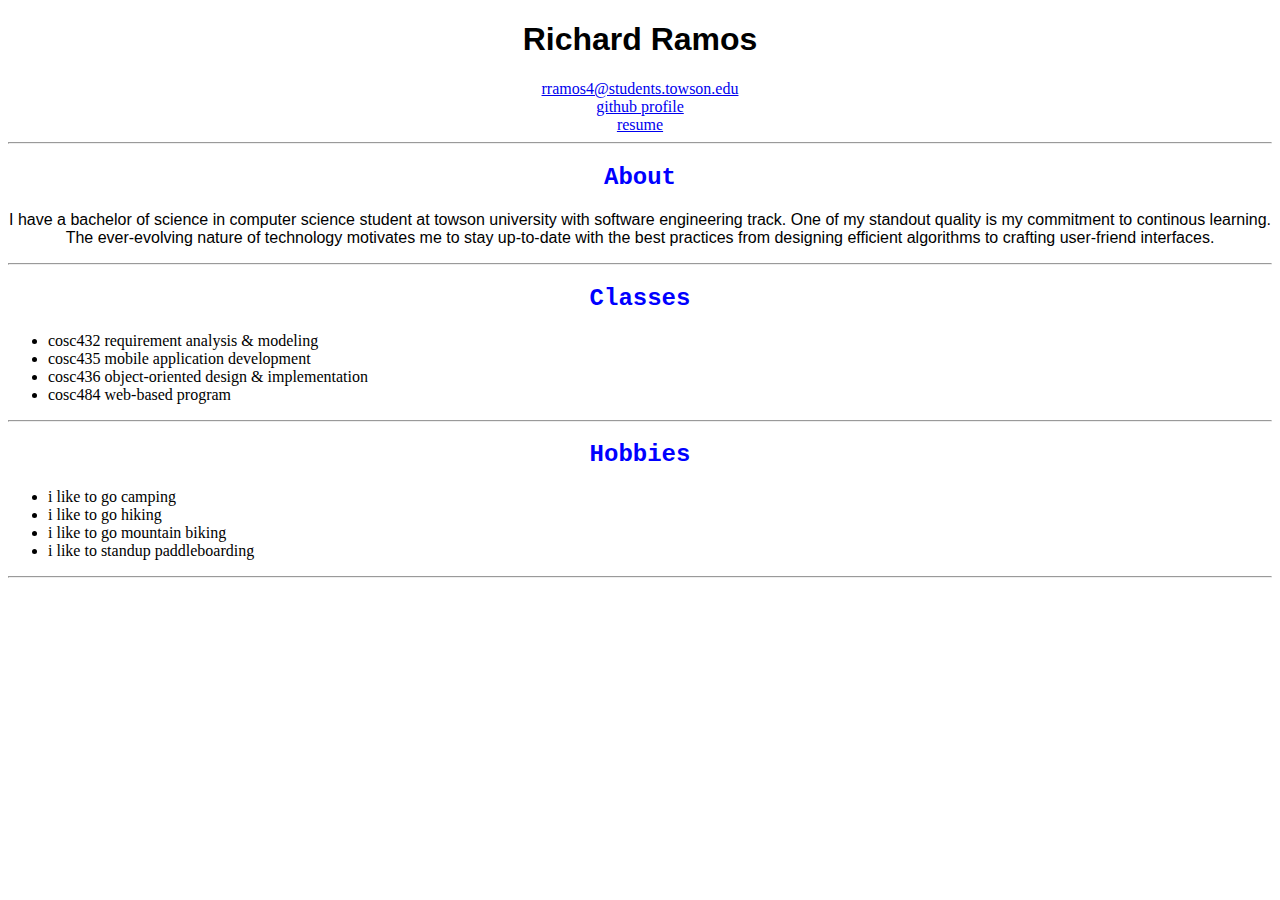
<file: index.html>
<!DOCTYPE html>
<html lang="en">
  
  <!-- header start -->
  <head>
    <meta charset="UTF-8" />
    <meta name="viewport" content="width=device-width, initial-scale=1.0" />
    <title>Richard Ramos</title>
    <!-- css styling external-->
    <link rel="stylesheet" href="index.css">
  </head>
  <!-- header end -->

  <!-- body start -->
  <body>
    <h1 id="name">Richard Ramos</h1>
    <div class="link">
      <a href="mailto:rramos4@students.towson.edu">
        rramos4@students.towson.edu</a
      >
      <br />
      <a href="https://github.com/rramos4t"> github profile</a>
      <br />
      <a href="resume"> resume</a>
    </div>
    <hr />
    <h2 class="title">About</h2>

    <p class="paragraph">
      I have a bachelor of science in computer science student at towson university with software
      engineering track. One of my standout quality is my commitment to
      continous learning. The ever-evolving nature of technology motivates me to
      stay up-to-date with the best practices from designing efficient
      algorithms to crafting user-friend interfaces.
    </p>
    <hr />
    <h2 class="title">Classes</h2>
    <ul>
      <li>cosc432 requirement analysis & modeling</li>
      <li>cosc435 mobile application development</li>
      <li>cosc436 object-oriented design & implementation</li>
      <li>cosc484 web-based program</li>
    </ul>

    <hr />
    <h2 class="title">Hobbies</h2>

    <ul>
      <li>i like to go camping</li>
      <li>i like to go hiking</li>
      <li>i like to go mountain biking</li>
      <li>i like to standup paddleboarding</li>
    </ul>
    <hr />
  </body>
  <!-- body end -->
</html>
</file>
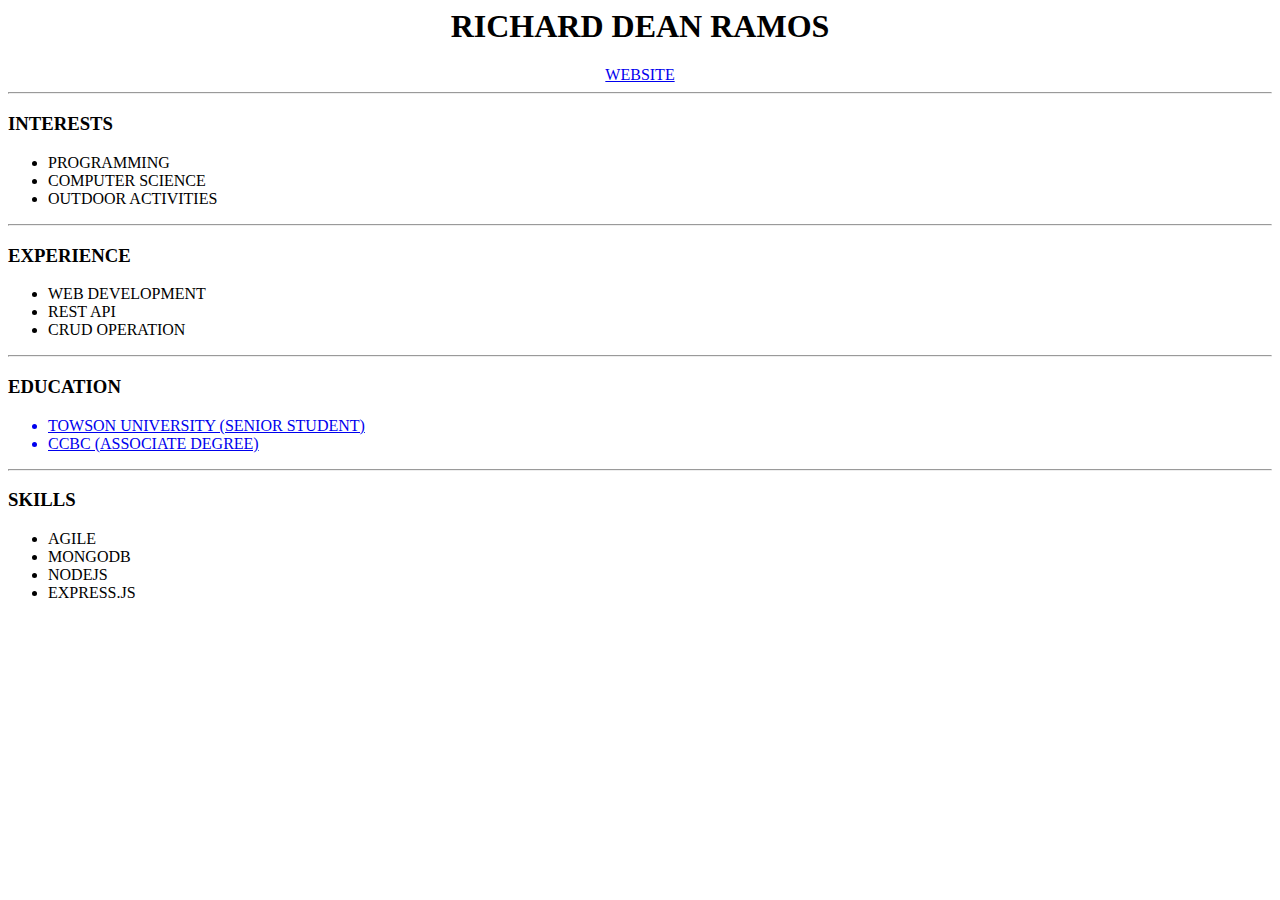
<file: resume.html>
<html lang="en">
  <head>
    <meta charset="UTF-8" />
    <meta http-equiv="X-UA-Compatible" content="IE=edge" />
    <meta name="viewport" content="width=device-width, initial-scale=1.0" />
    <title>Resume</title>
  </head>
  <body>
    <div style="text-align: center">
      <h1>
        RICHARD DEAN RAMOS
      </h1>
      <a href="index">WEBSITE</a>
    </div>
    <hr />
    <div>
      <h3>INTERESTS</h3>
      <ul>
        <li>PROGRAMMING</li>
        <li>COMPUTER SCIENCE</li>
        <li>OUTDOOR ACTIVITIES</li>
      </ul>
      <hr />
      <h3>EXPERIENCE</h3>
      <ul>
        <li>WEB DEVELOPMENT</li>
        <li>REST API</li>
        <li>CRUD OPERATION</li>
      </ul>
      <hr />
      <h3>EDUCATION</h3>
      <ul>
        <a href="https://www.towson.edu/">
          <li>TOWSON UNIVERSITY (SENIOR STUDENT)</li>
        </a>
        <!--Link-->
        <a href="https://www.ccbcmd.edu/">
          <li>CCBC (ASSOCIATE DEGREE)</li>
        </a>
      </ul>
      <hr />
      <h3>SKILLS</h3>
      <ul>
        <li>AGILE</li>
        <li>MONGODB</li>
        <li>NODEJS</li>
        <li>EXPRESS.JS</li>
      </ul>
    </div>
  </body>
</html>
</file>
<file: index.css>
#name {
        color: black;
        text-align: center;
        font-family: Arial;
      }
      .title {
        color: blue;
        text-align: center;
        font-family: "Courier New";
      }

      .paragraph {
        color: black;
        font-family: sans-serif;
        text-align: center;
      }

      .link {
        text-align: center;
      }
</file>
